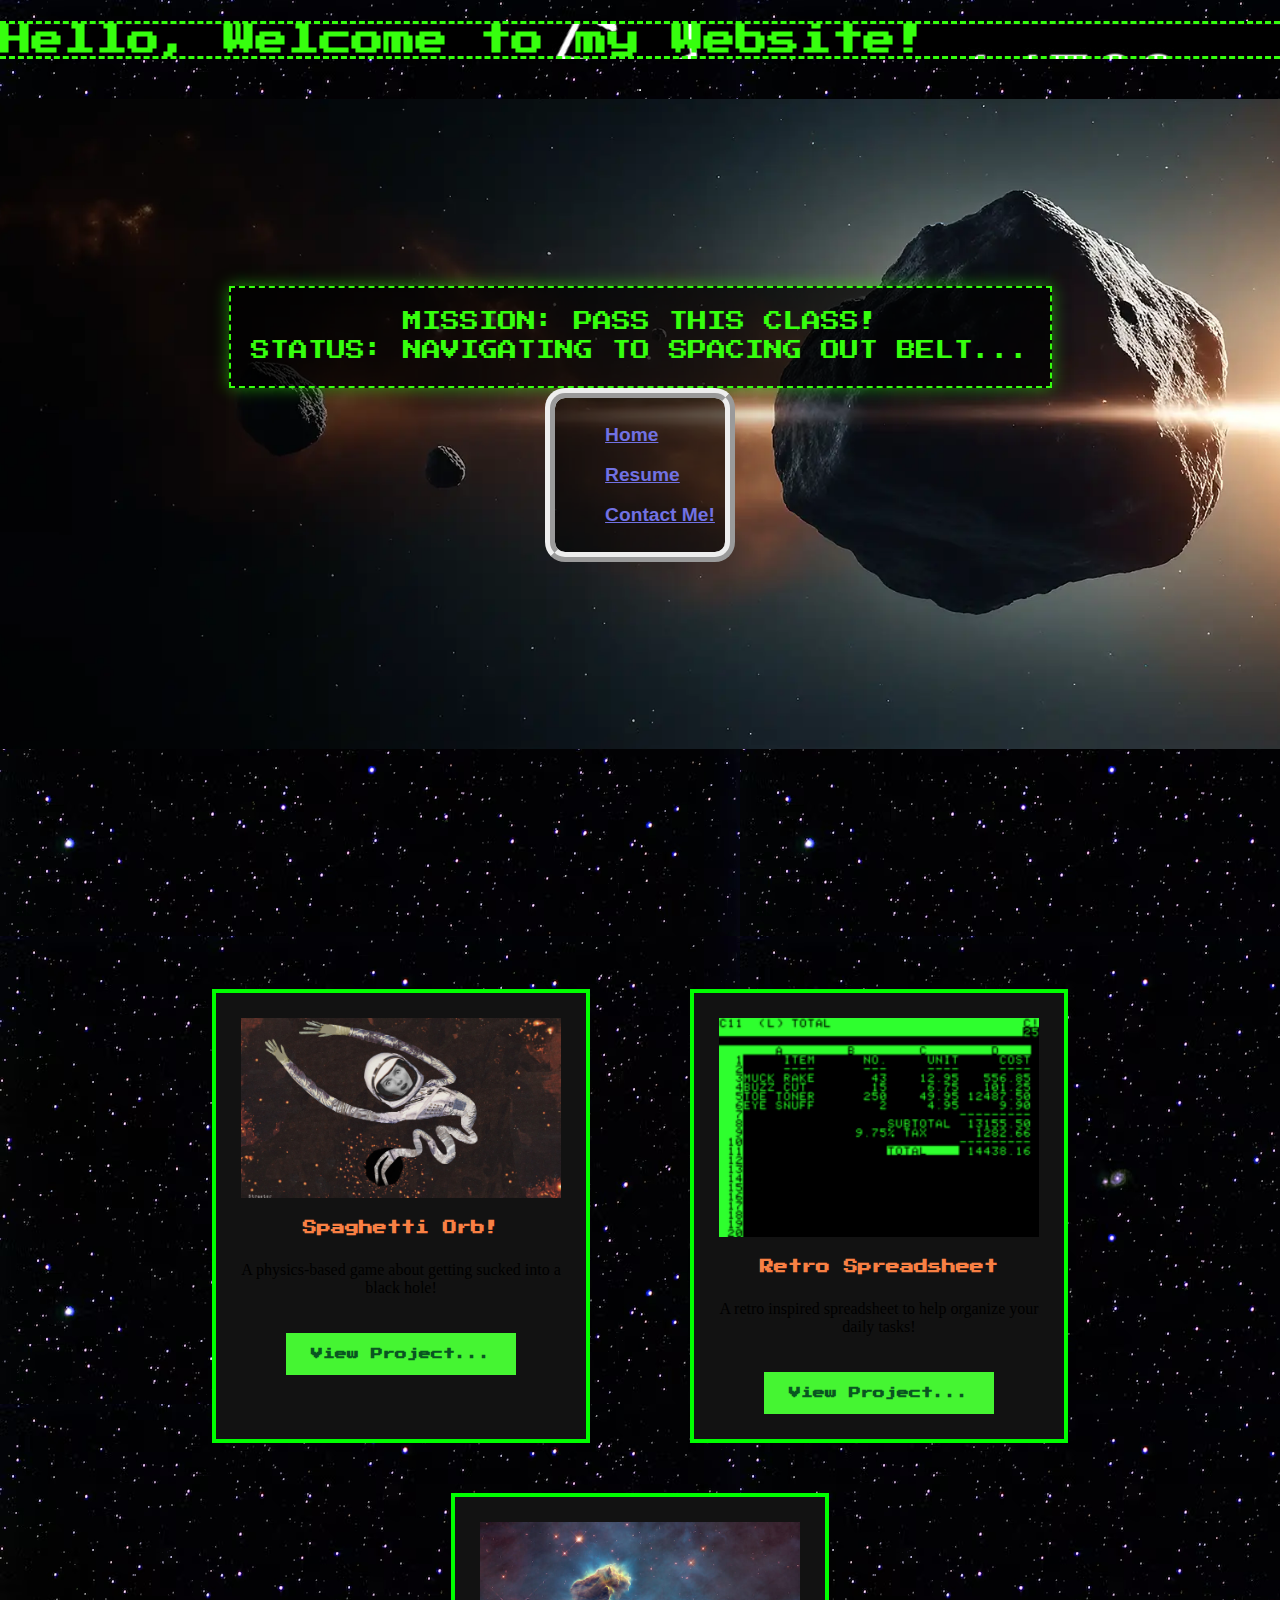
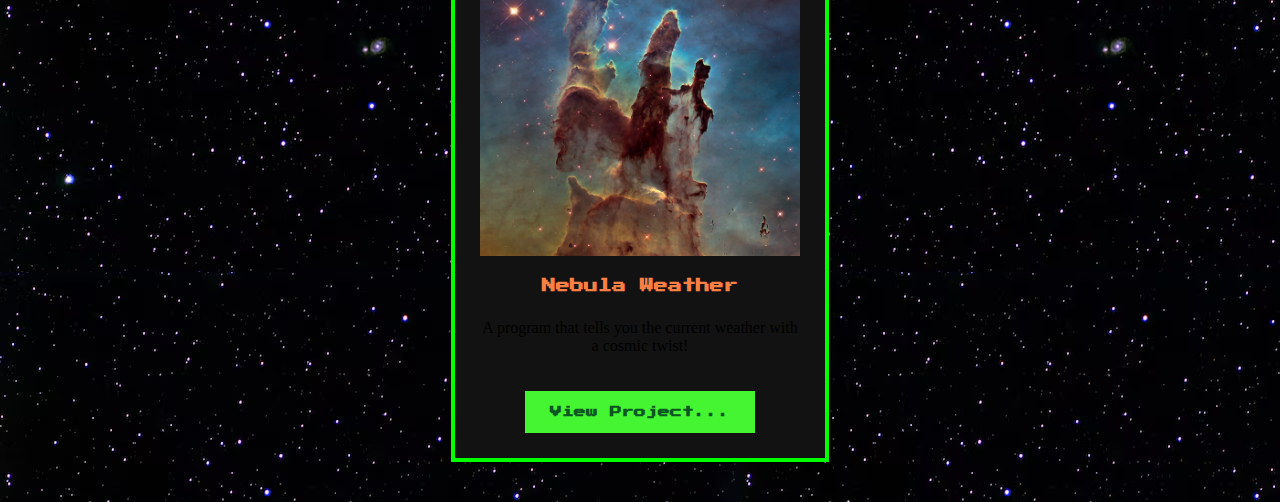
<file: index.html>
<!doctype html>
<html lang="en">
  <head>
    <meta charset="UTF-8" />
    <meta name="viewport" content="width=device-width, initial-scale=1.0" />
    <link rel="stylesheet" href="./Styles/style.css" />
    <link
      href="https://fonts.googleapis.com/css2?family=Press+Start+2P&display=swap"
      rel="stylesheet"
    />
    <link
      href="https://fonts.googleapis.com/css2?family=Montserrat&display=swap"
      rel="stylesheet"
    />
    <link
      href="https://fonts.googleapis.com/css2?family=Ramabhadra&display=swap"
      rel="stylesheet"
    />
    <title>Home - Ryan Collins Portfolio</title>
  </head>
  <body id="indexbody">
    <h1 id="indexh1">Hello, Welcome to my Website!</h1>

    <hr />
    <header id="indexheader">
      <div class="tagline">
        Mission: Pass this class! <br />Status: Navigating to spacing out
        belt...
      </div>
      <nav id="homenav">
        <ul id="homenavlist">
          <li><a href="/">Home</a></li>
          <br />
          <li>
            <a href="resume.html" target="_self" title="Check out my Resume!"
              >Resume</a
            >
          </li>
          <br />
          <li>
            <a
              href="contact.html"
              target="_self"
              title="Click here to send me a message!"
              >Contact Me!</a
            >
          </li>
          <li></li>
        </ul>
      </nav>
    </header>
    <main class="card-container">
      <!--Fist Card-->
      <div class="card">
        <img
          src="./Pictures/spaghetti_man.jpeg"
          alt="getting turned into spaghetti!"
          class="card-img"
        />
        <div class="card-content">
          <h3 class="card-title">Spaghetti Orb!</h3>
          <p class="card-discription">
            A physics-based game about getting sucked into a black hole!
          </p>
          <a href="projects.html" class="card-button">View Project...</a>
        </div>
      </div>
      <br />
      <!--Second Card-->
      <div class="card">
        <img
          src="./Pictures/retro_spreadsheet.png"
          alt="retro spreadsheet"
          class="card-img"
        />
        <div class="card-content">
          <h3 class="card-title">Retro Spreadsheet</h3>
          <p class="card-discription">
            A retro inspired spreadsheet to help organize your daily tasks!
          </p>
          <a href="projects.html" class="card-button">View Project...</a>
        </div>
      </div>
      <!--Third Card-->
      <div class="card">
        <img src="./Pictures/nebula.jpg" alt="Nebula" class="card-img" />
        <div class="card-content">
          <h3 class="card-title">Nebula Weather</h3>
          <p class="card-discription">
            A program that tells you the current weather with a cosmic twist!
          </p>
          <a href="projects.html" class="card-button">View Project...</a>
        </div>
      </div>
    </main>
  </body>
</html>
</file>
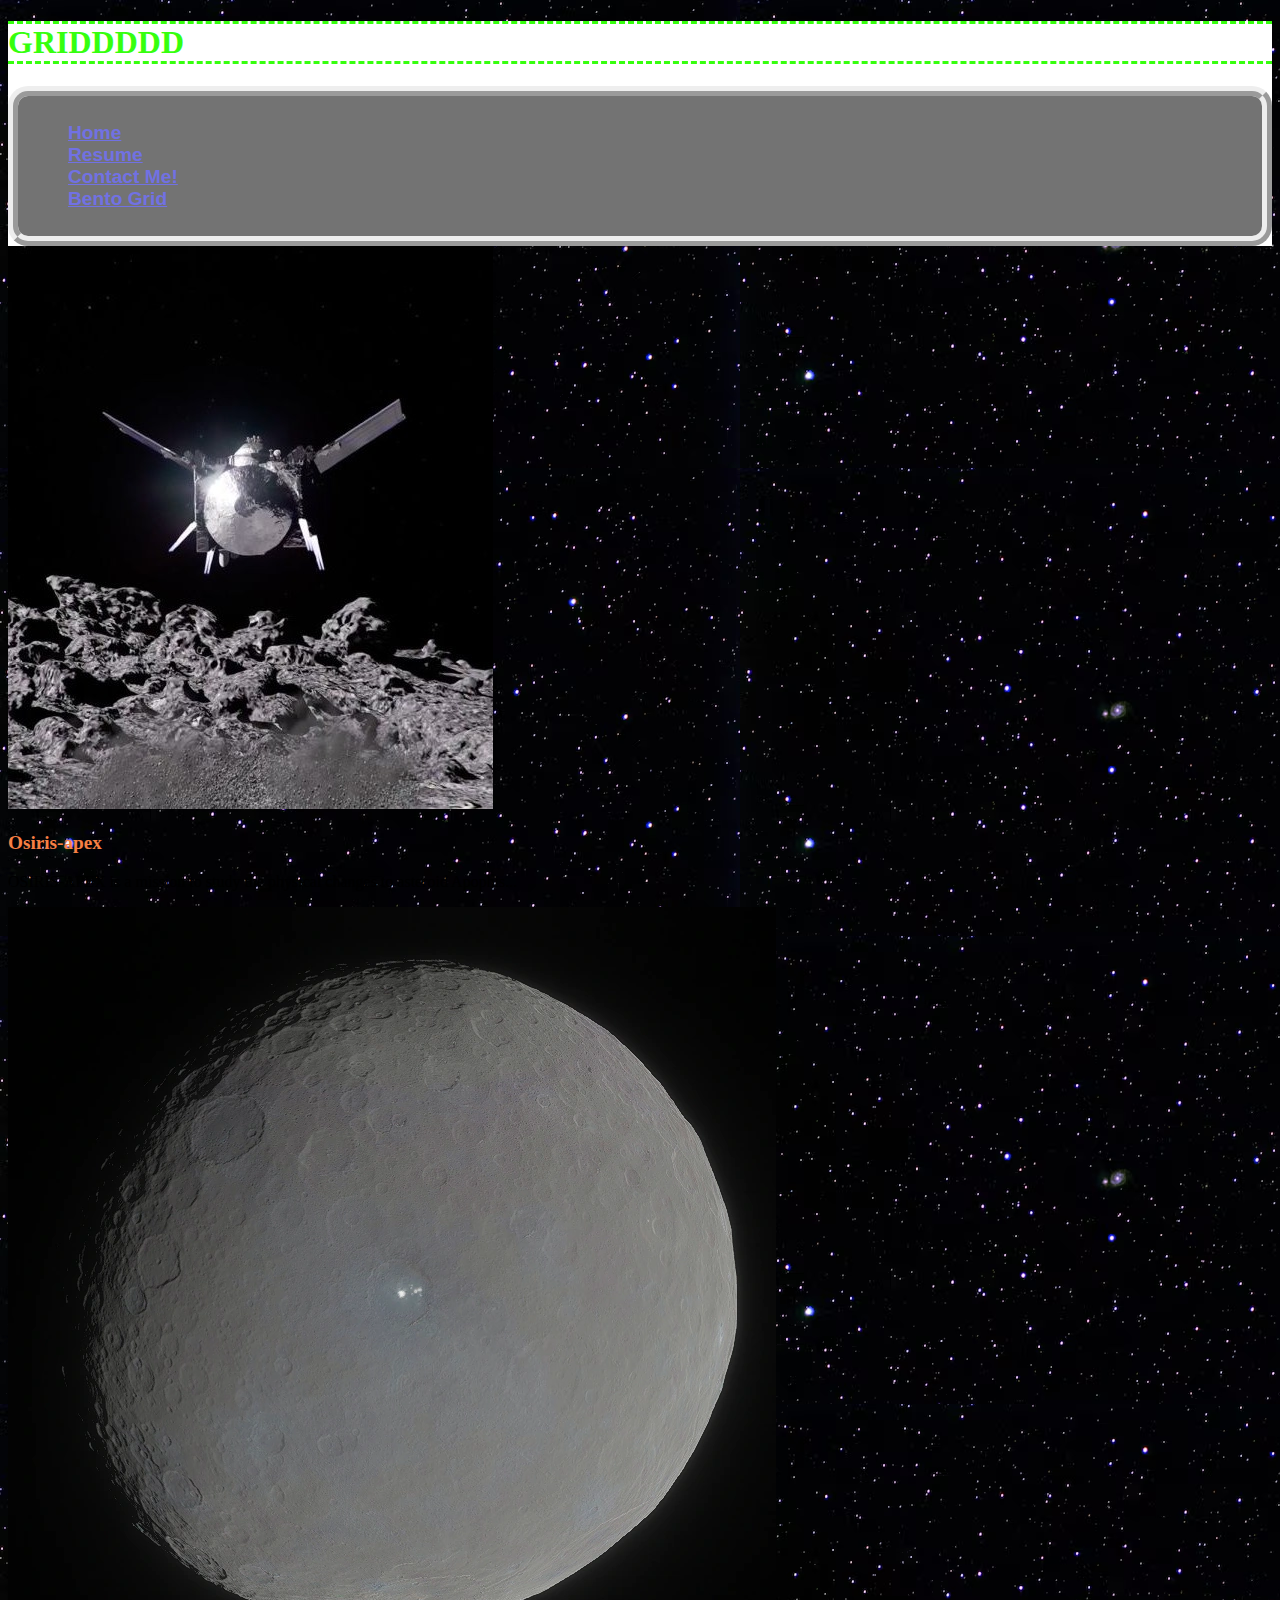
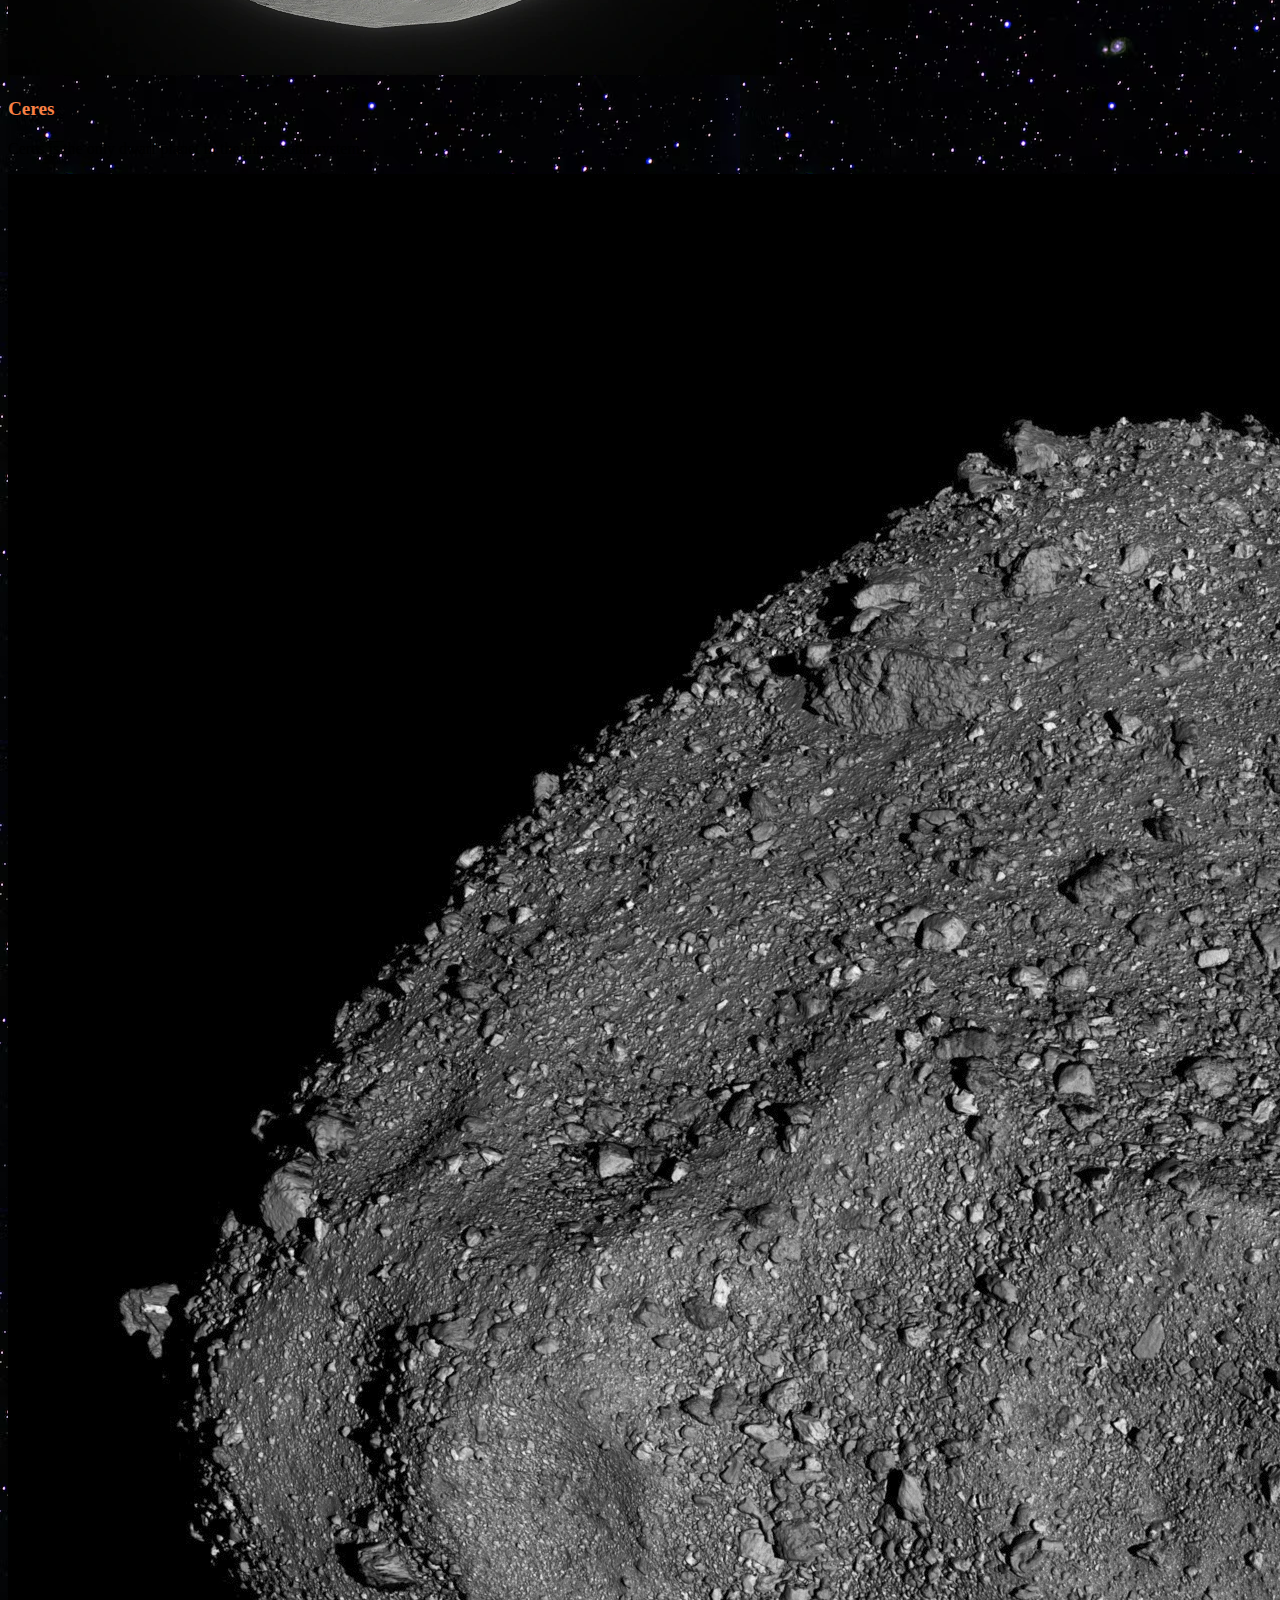
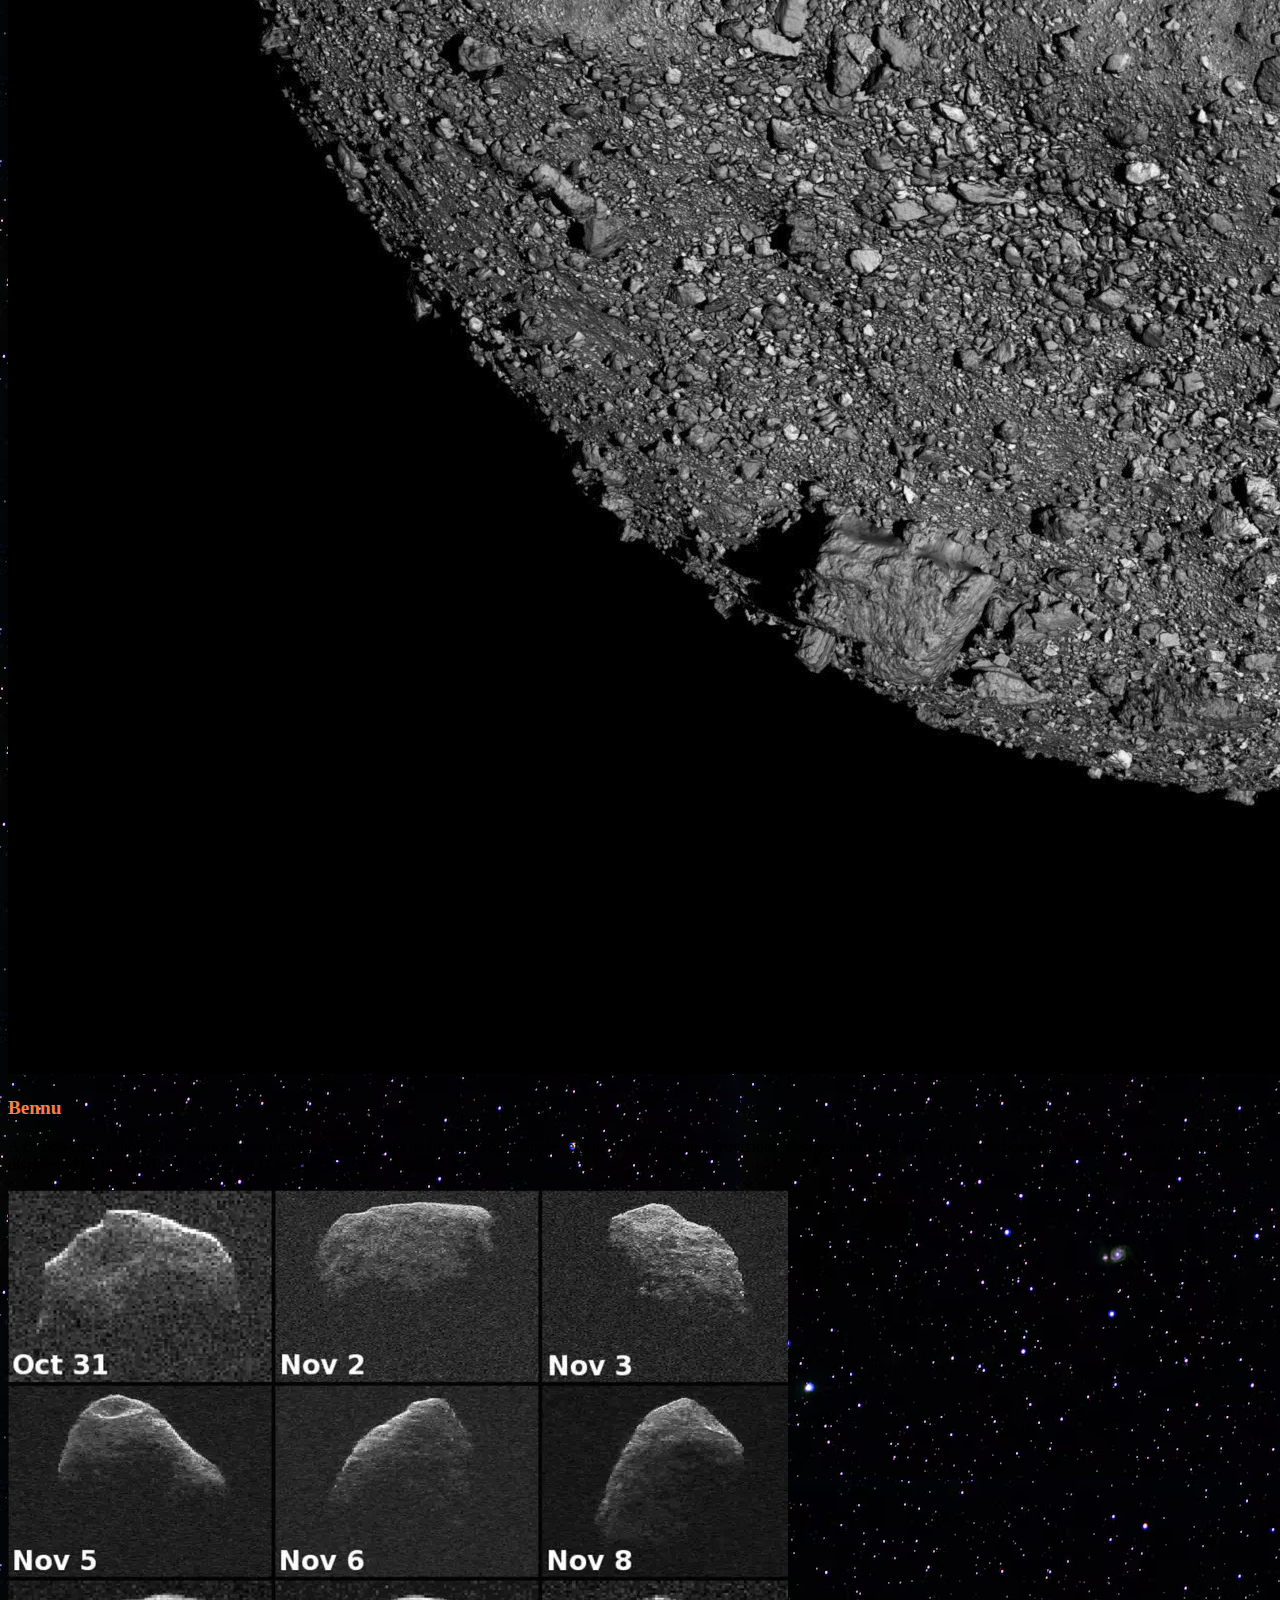
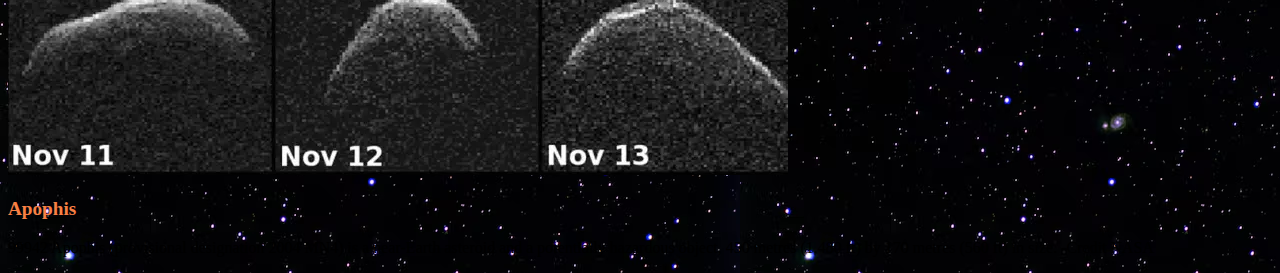
<file: bento-grid.html>
<!doctype html>
<html lang="en">
  <head>
    <meta charset="UTF-8" />
    <meta name="viewport" content="width=device-width, initial-scale=1.0" />
    <link rel="stylesheet" href="./Styles/style.css" />
    <title>Asteroid Bento Grid</title>
  </head>
  <body id="bento-body">
    <header>
      <h1>GRIDDDDD</h1>
      <nav id="homenav">
        <ul id="homenavlist">
          <li><a href="/">Home</a></li>
          <li><a href="resume.html" title="Check out my Resume!">Resume</a></li>
          <li>
            <a href="contact.html" title="Click here to send me a message!"
              >Contact Me!</a
            >
          </li>
          <li><a href="bento-grid.html" title="Bento-Grid">Bento Grid</a></li>
        </ul>
      </nav>
    </header>

    <main class="exploration-grid">
      <div class="grid-item">
        <img src="Pictures/osiris-apex.jpg" alt="Osiris-Apex" />
        <div class="item-info">
          <h3>Osiris-apex</h3>
          <p>
            OSIRIS-APEX is a mission to study the physical changes to asteroid
            Apophis...
          </p>
        </div>
      </div>

      <div class="grid-item wide">
        <img src="Pictures/ceres.webp" alt="Asteroid Beta" />
        <div class="item-info">
          <h3>Ceres</h3>
          <p>Ceres is the only dwarf planet in the inner solar system...</p>
        </div>
      </div>
      <div class="grid-item tall">
        <img src="Pictures/bennu.png" alt="Asteroid Bennu" />
        <div class="item-info">
          <h3>Bennu</h3>
          <p>
            A carbon-rich "rubble pile" asteroid that provided NASA with its
            first asteroid sample return. 101955 Bennu (provisional designation
            1999 RQ 36 ) is a carbonaceous asteroid in the Apollo group
            discovered by the LINEAR Project on 11 September 1999. -Credit NASA
          </p>
        </div>
      </div>

      <div class="grid-item">
        <img src="Pictures/apophis.webp" alt="Asteroid Apophis" />
        <div class="item-info">
          <h3>Apophis</h3>
          <p>
            99942 Apophis (provisional designation 2004 MN4) is a near-Earth
            asteroid and a potentially hazardous object, 450 metres (1,480 ft)
            by 170 metres (560 ft) in size. -Credit NASA
          </p>
        </div>
      </div>
    </main>
  </body>
</html>
</file>
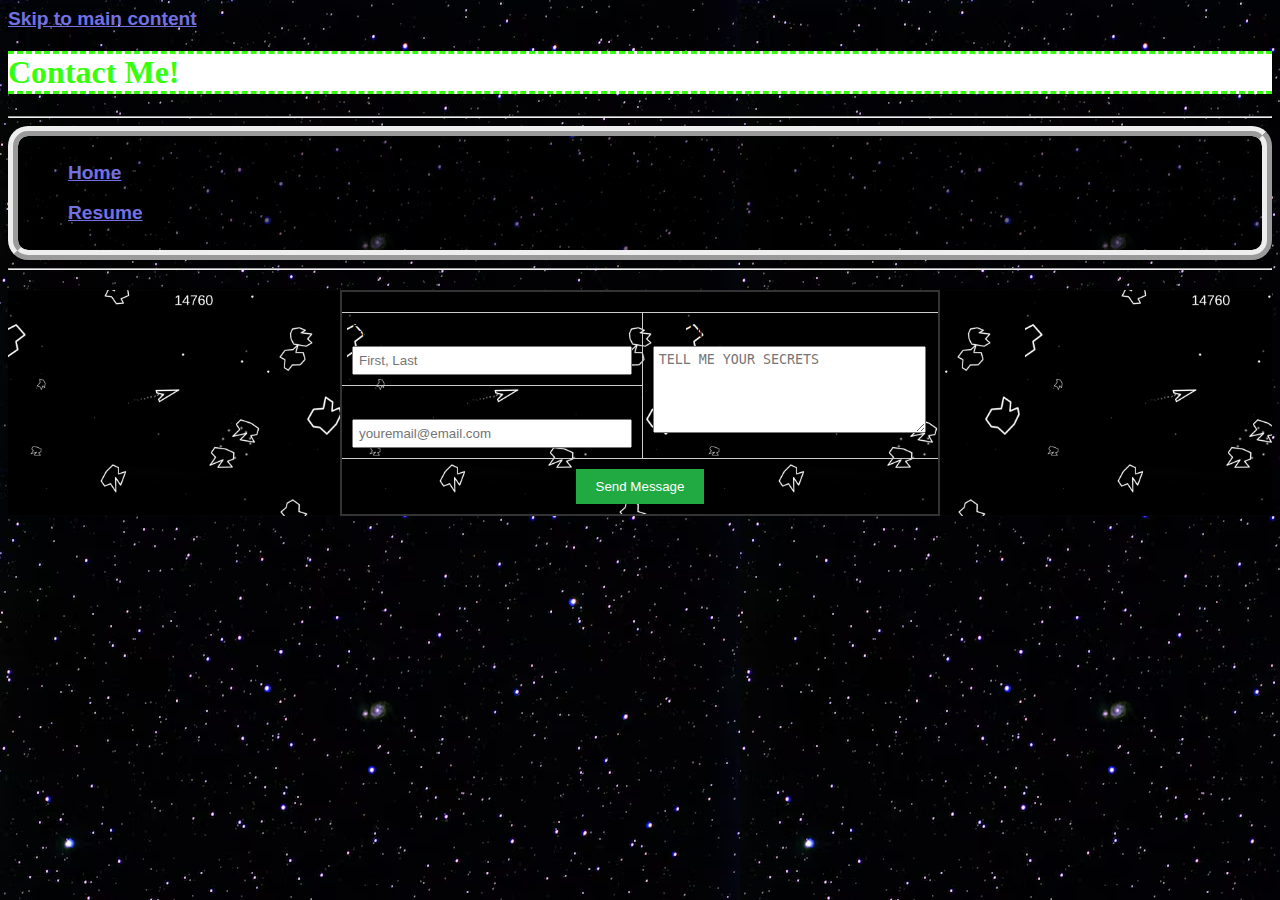
<file: contact.html>
<!doctype html>
<html lang="en">
  <head>
    <meta charset="UTF-8" />
    <meta name="viewport" content="width=device-width, initial-scale=1.0" />
    <link rel="stylesheet" href="./Styles/style.css" />
    <title>Contact Me!</title>
  </head>
  <body>
    <a href="#main-content" class="skip-link">Skip to main content</a>
    <header><h1>Contact Me!</h1></header>
    <hr />
    <section>
      <nav id="contact_nav" aria-label="Primary navigation">
        <ul id="contact_nav_list">
          <li>
            <a href="index.html" target="_self" title="Back to hompage..."
              >Home</a
            >
          </li>
          <br />
          <li>
            <a href="resume.html" target="_self" title="Go to my resume..."
              >Resume</a
            >
          </li>
        </ul>
      </nav>
    </section>
    <hr />
    <main id="main-content">
      <section id="contact_table_section">
        <table id="contact_table">
          <tr>
            <th id="tellmeurthoughts" colspan="2">TELL ME YOUR THOUGHTS!</th>
          </tr>

          <tr>
            <td>
              <label>Full Name:</label><br />
              <input type="text" placeholder="First, Last" />
            </td>
            <td rowspan="2">
              <label>Your Message:</label><br />
              <textarea rows="5" placeholder="TELL ME YOUR SECRETS"></textarea>
            </td>
          </tr>

          <tr>
            <td>
              <label>Your Email:</label><br />
              <input type="email" placeholder="youremail@email.com" />
            </td>
          </tr>

          <tr>
            <td colspan="2" style="text-align: center">
              <button
                type="button"
                onclick="alert('This is a practice button! No data was sent.')"
              >
                Send Message
              </button>
            </td>
          </tr>
        </table>
      </section>
    </main>
  </body>
</html>
</file>
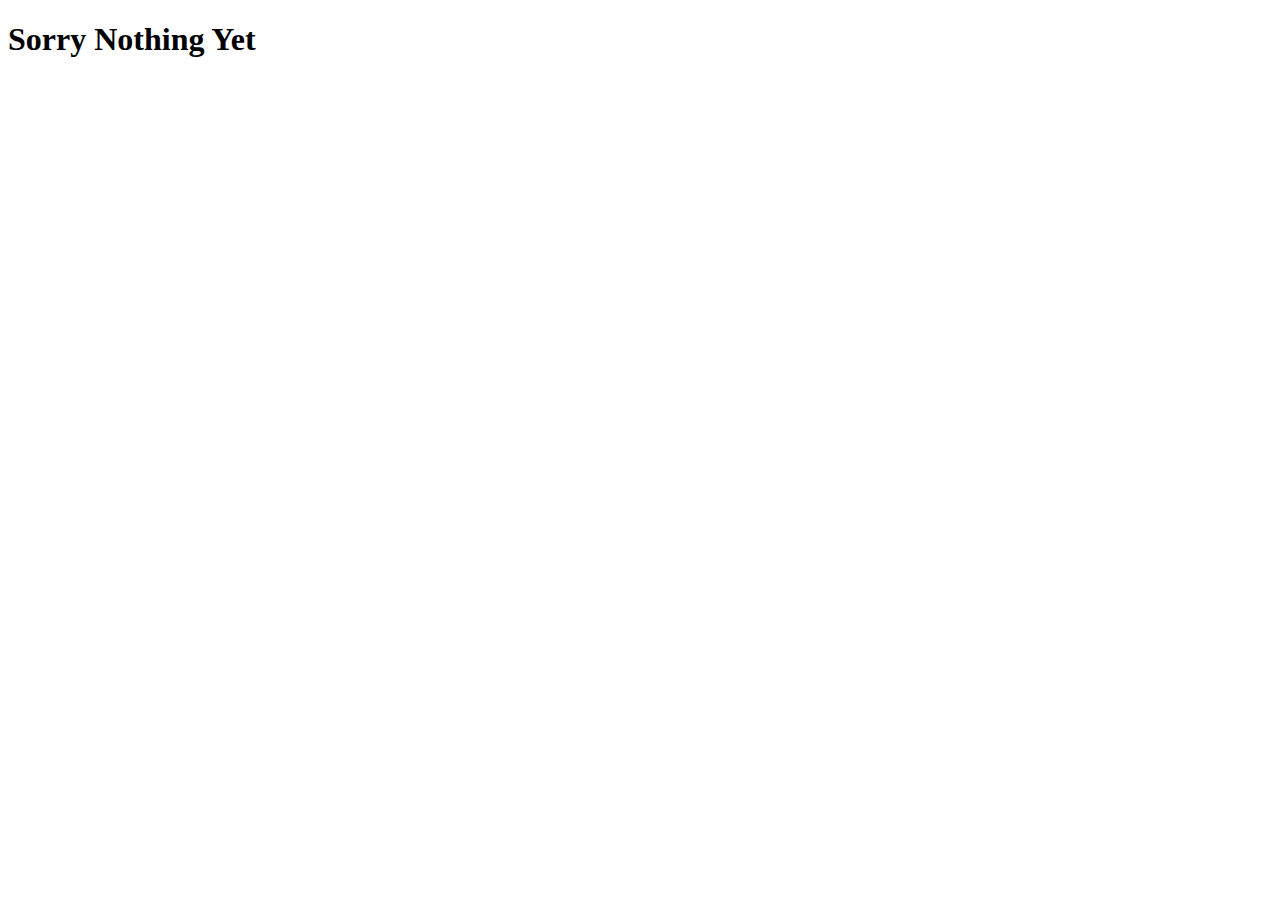
<file: projects.html>
<!doctype html>
<html lang="en">
  <head>
    <meta charset="UTF-8" />
    <meta name="viewport" content="width=device-width, initial-scale=1.0" />
    <title>Projects</title>
  </head>
  <h1>Sorry Nothing Yet</h1>
  <body></body>
</html>
</file>
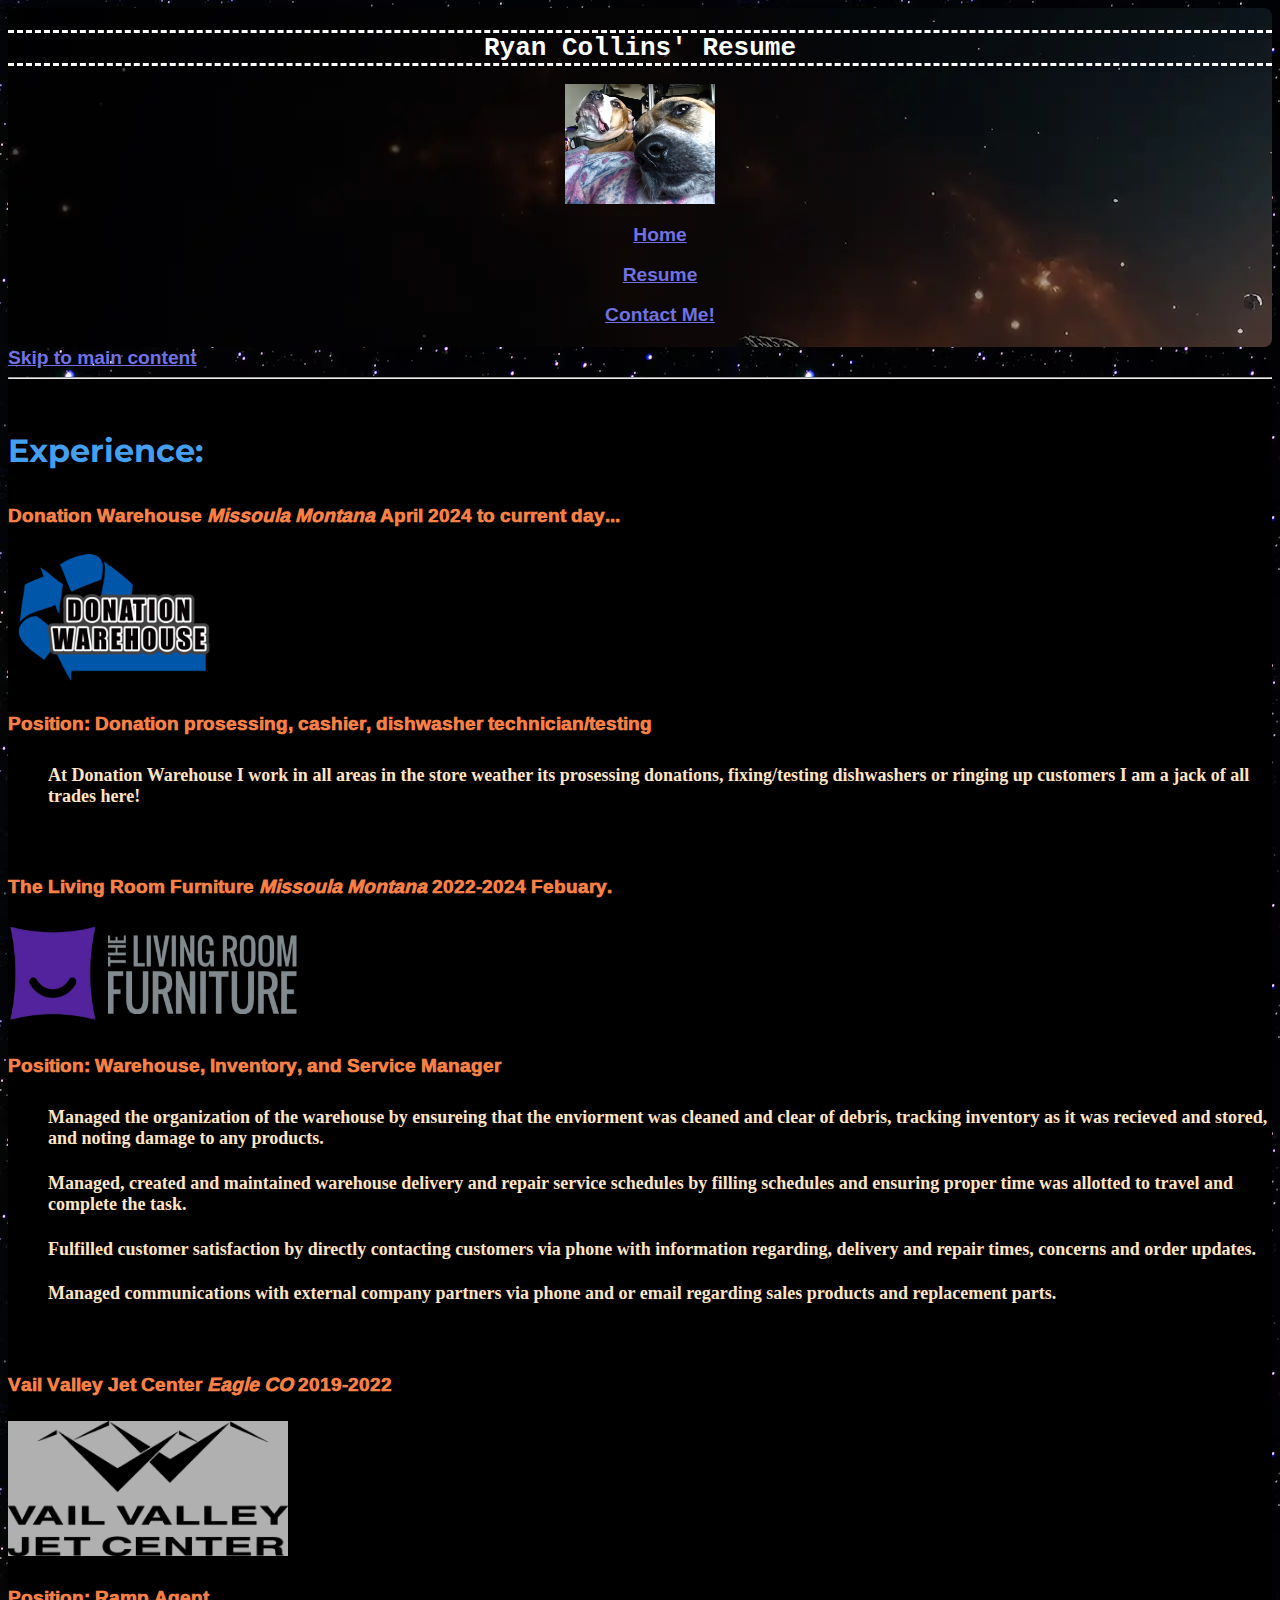
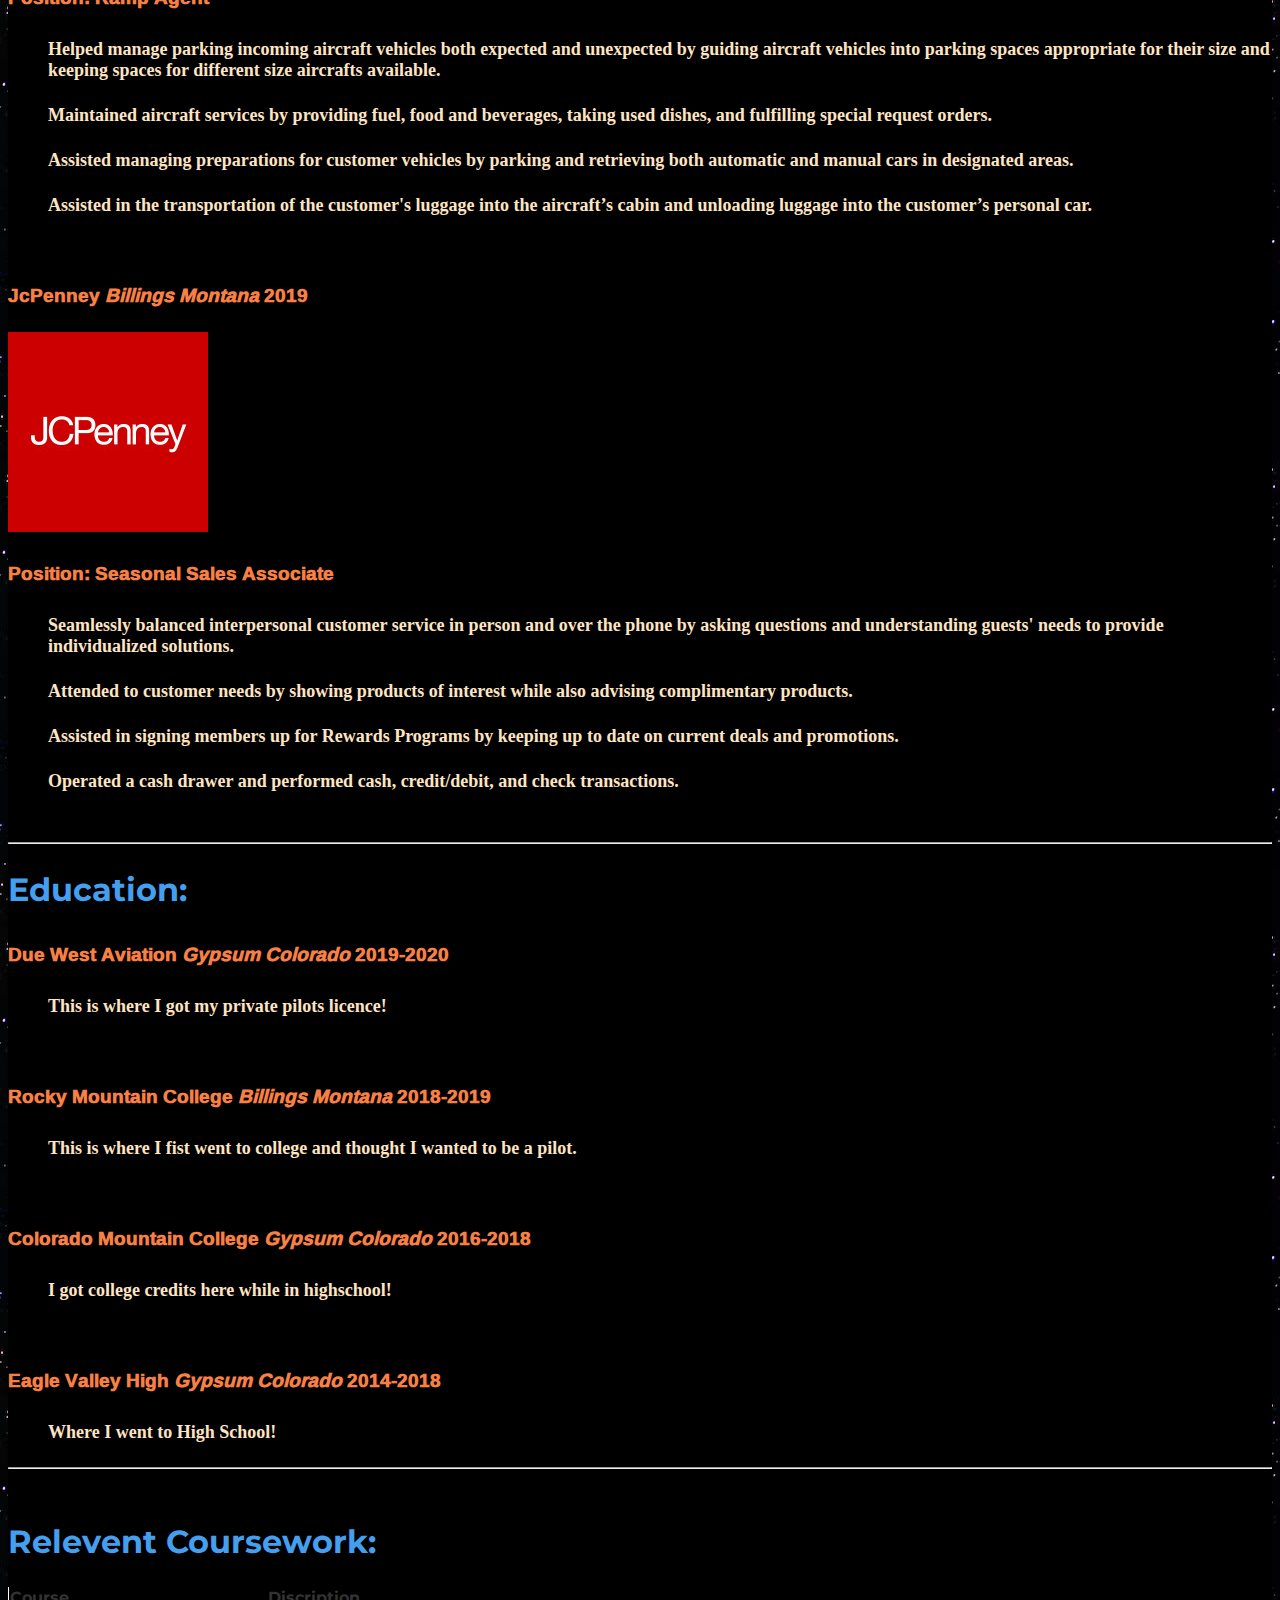
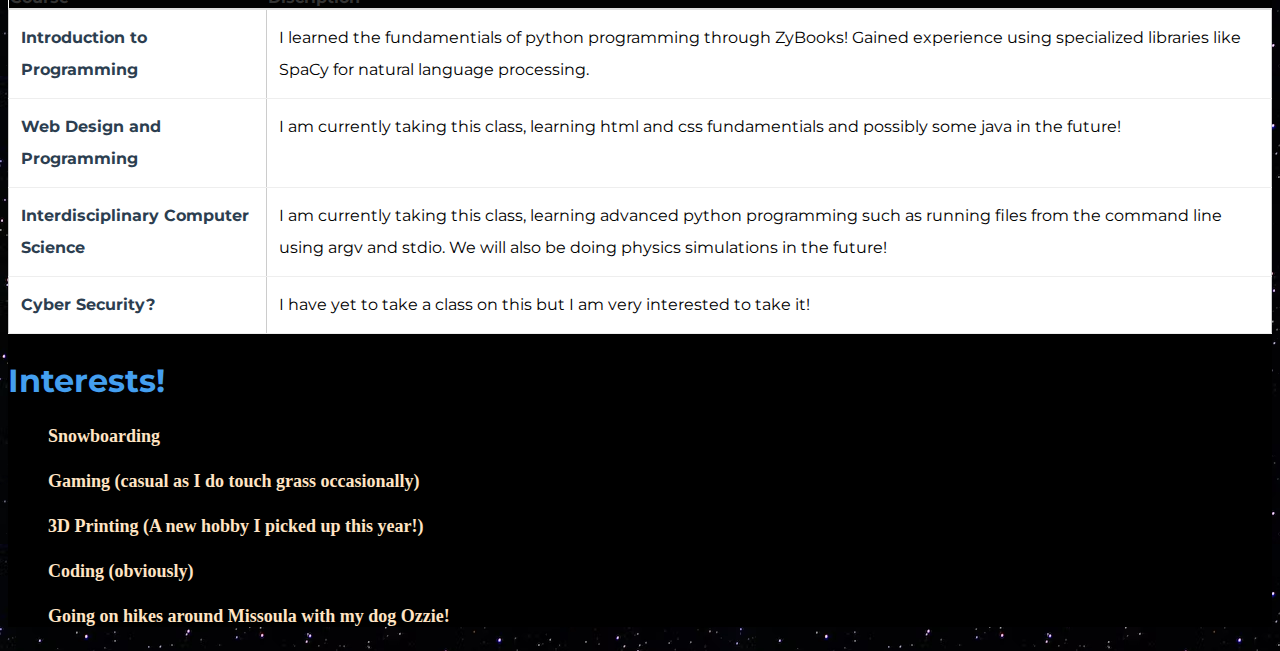
<file: resume.html>
<!doctype html>
<html lang="en">
  <head>
    <meta charset="UTF-8" />
    <meta name="viewport" content="width=device-width, initial-scale=1.0" />
    <link rel="stylesheet" href="./Styles/style.css" />
    <link
      href="https://fonts.googleapis.com/css2?family=Press+Start+2P&display=swap"
      rel="stylesheet"
    />
    <link
      href="https://fonts.googleapis.com/css2?family=Montserrat&display=swap"
      rel="stylesheet"
    />
    <link
      href="https://fonts.googleapis.com/css2?family=Ramabhadra&display=swap"
      rel="stylesheet"
    />
    <title>Ryan Collins' Resume</title>
  </head>
  <body>
  <header id="resumeheader">
    <h1 id="resumepage">Ryan Collins' Resume</h1>
    <img
      src="./Pictures/DOGGOS.jpg"
      alt="Two Puppers!"
      width="150"
      height="120"
      title="Ozzie and Rikki!"
    />
    <nav aria-label="Primary navigation">
      <ul id="resumenavlist">
        <li>
          <a href="index.html" target="_self" title="Back to `Home` page!"
            >Home</a
          >
          <br /><br />
        </li>

        <li>
          <a href="resume.html" target="_blank" title="You are on this page..."
            >Resume</a
          >
        </li>
        <br />
        <li>
          <a href="contact.html" target="_self" title="Get in touch!"
            >Contact Me!</a
          >
        </li>
      </ul>
    </nav>
  </header>
    <a href="#main-content" class="skip-link">Skip to main content</a>
    <main id="main-content"></main>
  <main id="resumemain">
    <hr />
    <br />
    <!--Experience Section-->
    <section>
      <h2>Experience:</h2>
      <h3>
        <strong>Donation Warehouse </strong> <i>Missoula Montana </i>April 2024
        to current day...
      </h3>
      <img
        src="Pictures/donation-warehouse-logo.png"
        alt="Donation Warehouse Logo"
        width="210"
        height="130"
      />
      <br />
      <h3>
        Position: Donation prosessing, cashier, dishwasher technician/testing
      </h3>
      <ul>
        <li>
          <h4>
            At Donation Warehouse I work in all areas in the store weather its
            prosessing donations, fixing/testing dishwashers or ringing up
            customers I am a jack of all trades here!
          </h4>
        </li>
      </ul>
      <br />
      <h3>
        <strong>The Living Room Furniture </strong
        ><i>Missoula Montana</i> 2022-2024 Febuary.
      </h3>
      <img
        src="Pictures/crappyplacetowork.webp"
        alt="Living room logo"
        width="300"
        height="100"
      />
      <br />
      <h3>Position: Warehouse, Inventory, and Service Manager</h3>
      <ul>
        <li>
          <h4>
            Managed the organization of the warehouse by ensureing that the
            enviorment was cleaned and clear of debris, tracking inventory as it
            was recieved and stored, and noting damage to any products.
          </h4>
        </li>
        <li>
          <h4>
            Managed, created and maintained warehouse delivery and repair
            service schedules by filling schedules and ensuring proper time was
            allotted to travel and complete the task.
          </h4>
        </li>
        <li>
          <h4>
            Fulfilled customer satisfaction by directly contacting customers via
            phone with information regarding, delivery and repair times,
            concerns and order updates.
          </h4>
        </li>
        <li>
          <h4>
            Managed communications with external company partners via phone and
            or email regarding sales products and replacement parts.
          </h4>
        </li>
      </ul>
      <br />
      <h3><strong>Vail Valley Jet Center</strong><i> Eagle CO</i> 2019-2022</h3>
      <img
        id="vvjc"
        src="Pictures/vvjc.png"
        alt="VVJC Logo"
        width="280"
        height="135"
      />
      <h3>Position: Ramp Agent</h3>
      <ul>
        <li>
          <h4>
            Helped manage parking incoming aircraft vehicles both expected and
            unexpected by guiding aircraft vehicles into parking spaces
            appropriate for their size and keeping spaces for different size
            aircrafts available.
          </h4>
        </li>
        <li>
          <h4>
            Maintained aircraft services by providing fuel, food and beverages,
            taking used dishes, and fulfilling special request orders.
          </h4>
        </li>
        <li>
          <h4>
            Assisted managing preparations for customer vehicles by parking and
            retrieving both automatic and manual cars in designated areas.
          </h4>
        </li>
        <li>
          <h4>
            Assisted in the transportation of the customer's luggage into the
            aircraft’s cabin and unloading luggage into the customer’s personal
            car.
          </h4>
        </li>
      </ul>
      <br />
      <h3>
        <strong>JcPenney<i> Billings Montana</i></strong> 2019
      </h3>
      <img
        src="Pictures/jcpeeny.jpg"
        alt="Jcpenny Logo"
        width="200"
        height="200"
      />
      <h3>Position: Seasonal Sales Associate</h3>
      <ul>
        <li>
          <h4>
            Seamlessly balanced interpersonal customer service in person and
            over the phone by asking questions and understanding guests' needs
            to provide individualized solutions.
          </h4>
        </li>
        <li>
          <h4>
            Attended to customer needs by showing products of interest while
            also advising complimentary products.
          </h4>
        </li>
        <li>
          <h4>
            Assisted in signing members up for Rewards Programs by keeping up to
            date on current deals and promotions.
          </h4>
        </li>
        <li>
          <h4>
            Operated a cash drawer and performed cash, credit/debit, and check
            transactions.
          </h4>
        </li>
      </ul>
    </section>
    <br />
    <hr />
    <!--Education Section-->
    <section>
      <h2>Education:</h2>
      <h3>
        <strong>Due West Aviation<i> Gypsum Colorado</i></strong> 2019-2020
      </h3>
      <ul>
        <li><h4>This is where I got my private pilots licence!</h4></li>
      </ul>
      <br />
      <h3>
        <strong>Rocky Mountain College<i> Billings Montana</i></strong>
        2018-2019
      </h3>
      <ul>
        <li>
          <h4>
            This is where I fist went to college and thought I wanted to be a
            pilot.
          </h4>
        </li>
      </ul>
      <br />
      <h3>
        <strong>Colorado Mountain College<i> Gypsum Colorado </i></strong
        >2016-2018
      </h3>
      <ul>
        <li><h4>I got college credits here while in highschool!</h4></li>
      </ul>
      <br />
      <h3>
        <strong>Eagle Valley High<i> Gypsum Colorado</i></strong> 2014-2018
      </h3>
      <ul>
        <li><h4>Where I went to High School!</h4></li>
      </ul>
    </section>
    <hr />
    <br />
    <section id="coursework-section">
      <!--Coursework Table-->
      <h2>Relevent Coursework:</h2>
      <table class="course-table">
        <thead>
          <tr>
            <th>Course</th>
            <th>Discription</th>
          </tr>
        </thead>
        <tbody>
          <tr>
            <td class="course-name">Introduction to Programming</td>
            <td class="course-discription">
              I learned the fundamentials of python programming through ZyBooks!
              Gained experience using specialized libraries like SpaCy for
              natural language processing.
            </td>
          </tr>
          <tr>
            <td class="course-name">Web Design and Programming</td>
            <td class="course-discription">
              I am currently taking this class, learning html and css
              fundamentials and possibly some java in the future!
            </td>
          </tr>
          <tr>
            <td class="course-name">Interdisciplinary Computer Science</td>
            <td class="course-discription">
              I am currently taking this class, learning advanced python
              programming such as running files from the command line using argv
              and stdio. We will also be doing physics simulations in the
              future!
            </td>
          </tr>
          <tr>
            <td class="course-name">Cyber Security?</td>
            <td class="course-discription">
              I have yet to take a class on this but I am very interested to
              take it!
            </td>
          </tr>
        </tbody>
      </table>
    </section>
    <!--Interests Section-->
    <section>
      <h2>Interests!</h2>
      <ul>
        <li><h4>Snowboarding</h4></li>
        <li><h4>Gaming (casual as I do touch grass occasionally)</h4></li>
        <li><h4>3D Printing (A new hobby I picked up this year!)</h4></li>
        <li><h4>Coding (obviously)</h4></li>
        <li><h4>Going on hikes around Missoula with my dog Ozzie!</h4></li>
      </ul>
    </section>
  </body>
  </main>
</html>
</file>
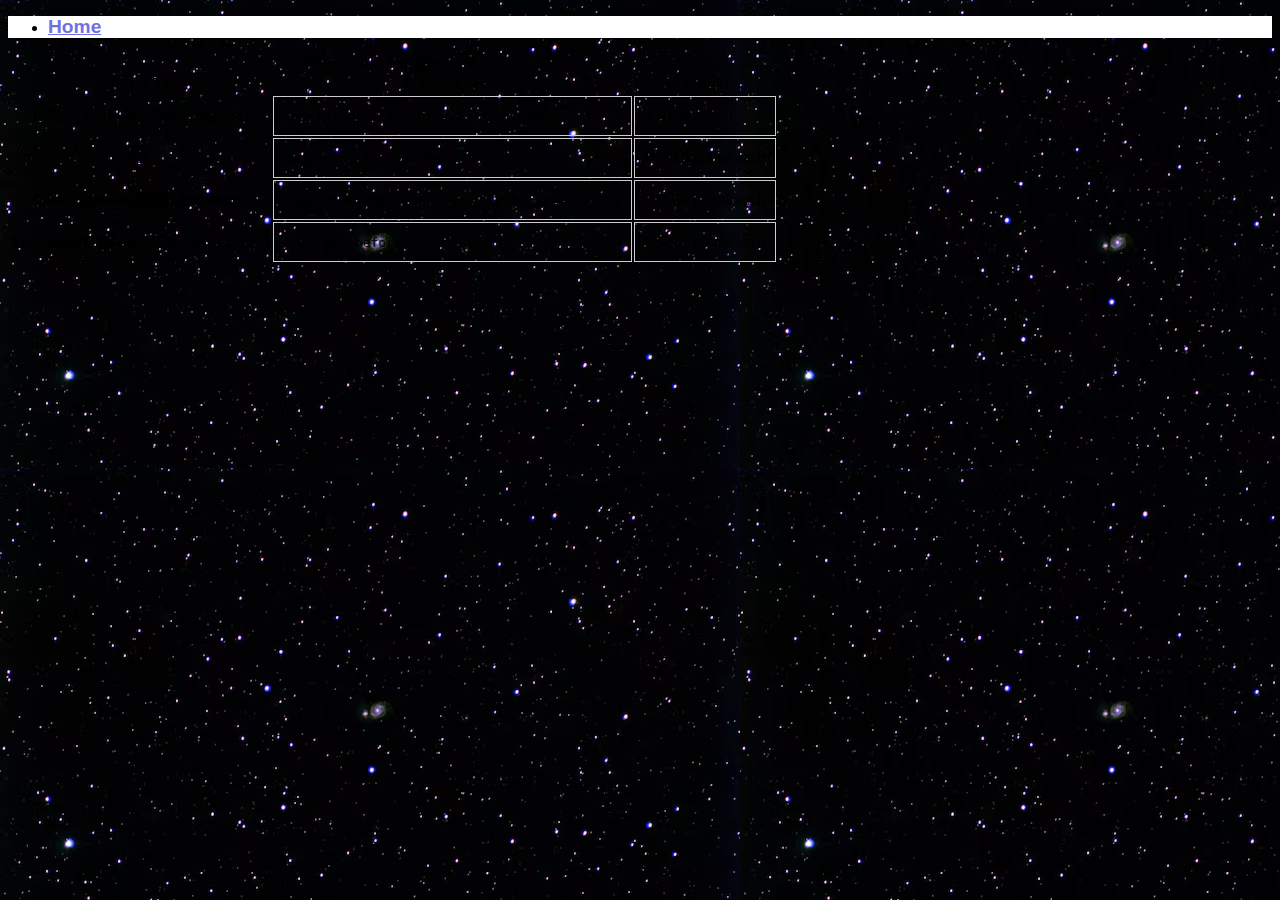
<file: test-table.html>
<!doctype html>
<html lang="en">
  <head>
    <meta charset="UTF-8" />
    <meta name="viewport" content="width=device-width, initial-scale=1.0" />
    <link rel="stylesheet" href="./Styles/style.css" />
    <link
      href="https://fonts.googleapis.com/css2?family=Press+Start+2P&display=swap"
      rel="stylesheet"
    />
    <link
      href="https://fonts.googleapis.com/css2?family=Montserrat&display=swap"
      rel="stylesheet"
    />
    <link
      href="https://fonts.googleapis.com/css2?family=Ramabhadra&display=swap"
      rel="stylesheet"
    />
  </head>
<header>
    <nav>
        <ul>
            <li>
                <a href="index.html" target="_self">Home</a>
            </li>
        </ul>
    </nav>
</header>  
<table>
 <caption>How to calculate specificity</caption>
  <thead>
    <tr>
      <th scope="col">Selector Type</th>
      <th scope="col">Examples</th>
      <th scope="col">Weight</th>
    </tr>
  </thead>
  <tbody>
    <tr>
      <th scope="row">Inline / Style Attribute (highest)</th>
      <td><code>&lt;p style="color: blue;"&gt;I'm blue&lt;/p&gt;</code></td>
      <td>1,0,0,0 points</td>
    </tr>
    <tr>
      <th scope="row">ID</th>
      <td><code>#main-nav</code>, <code>#site-logo</code></td>
      <td>0,1,0,0 points each</td>
    </tr>
    <tr>
      <th scope="row">Class, Pseudo-Class, Attributes</th>
      <td><code>.nav-item</code>, <code>nav-item:hover</code>, <code>input[type="text"]</code></td>
      <td>0,0,1,0 points each</td>
    </tr>
    <tr>
      <th scope="row">Elements &amp; Pseudo-Elements (lowest)</th>
      <td><code>body</code>, <code>p</code>, <code>::before</code></td>
      <td>0,0,0,1 points each</td>
    </tr>
  </tbody>
</table>
</file>
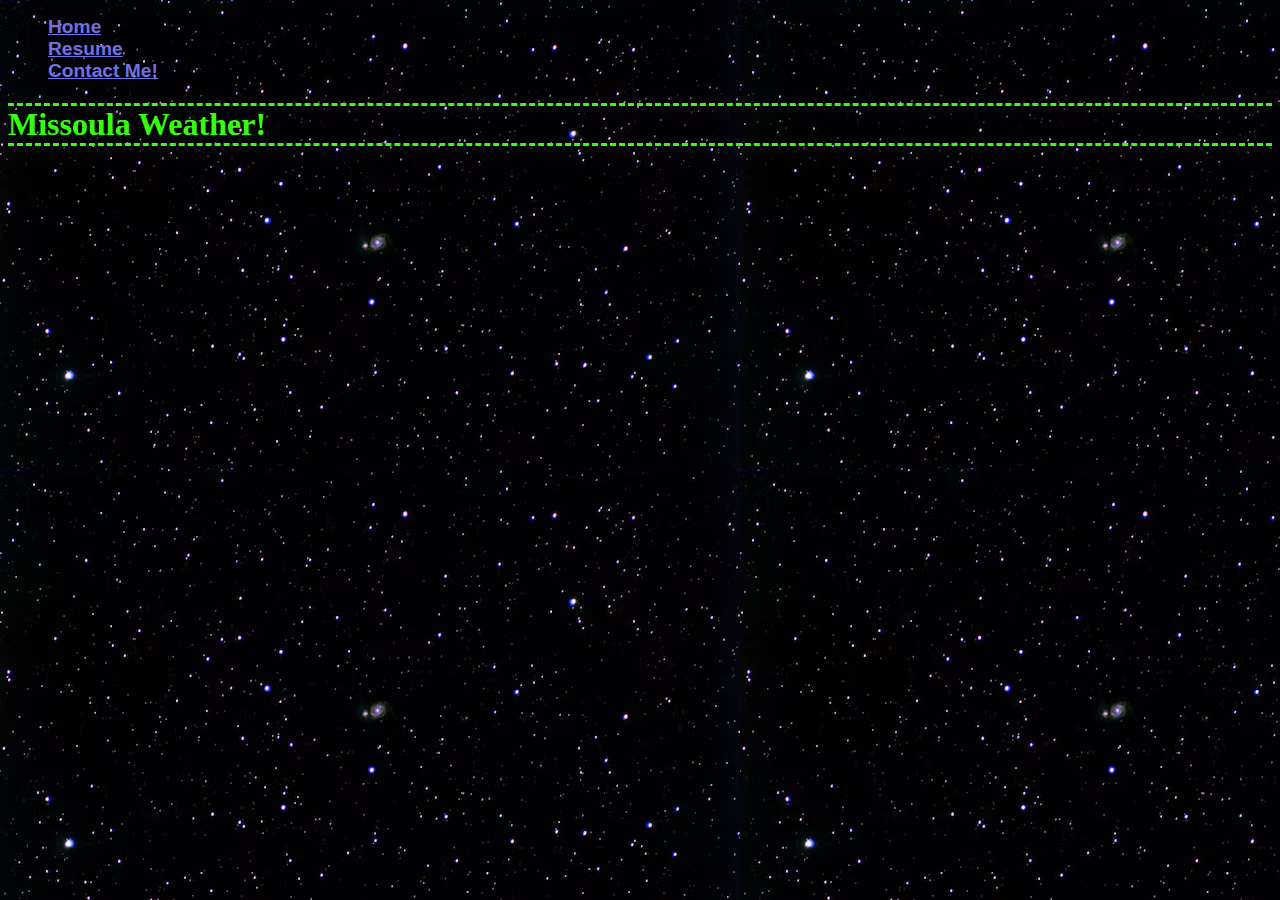
<file: weather.html>
<!doctype html>
<html lang="en">
  <head>
    <meta charset="UTF-8" />
    <meta name="viewport" content="width=device-width, initial-scale=1.0" />
    <link rel="stylesheet" href="./Styles/style.css" />
    <title>Missoula Weather!</title>
  </head>
  <body id="weather_body">
    <section>
      <nav id="weather_nav" aria-label="Primary navigation">
        <ul>
          <li>
            <a href="index.html" target="_self" title="Home">Home</a>
            <br />
            <a href="resume.html" target="_self" title="Resume">Resume</a>
            <br />
            <a href="contact.html" target="_self" title="Contact Me"
              >Contact Me!</a
            >
          </li>
        </ul>
      </nav>
    </section>
    <main id="weather_main">
      <h1 id="weather_h1">Missoula Weather!</h1>
      <br />
      <div id="weather-output"></div>
    </main>
    <script src="Scripts/weather.js"></script>
  </body>
</html>
</file>
<file: Styles/style.css>
body {
  background-image: url(../Pictures/stars.jpg);
  background-color: rgb(0, 0, 0);
}
h1 {
  color: rgb(54, 255, 14);
  font-family: "Press Start 2P", "consolas";
  font-weight: bold;
  border-top-style: dashed;
  border-bottom-style: dashed;
  background-color: rgba(0, 0, 0, 0);
}
h2 {
  color: rgb(68, 159, 239);
  font-family: "Montserrat";
  font-weight: bold;
  font-size: xx-large;
}
#resumepage {
  color: white;
  font-family: monospace;
  font-weight: bold;
  font-size: 1000; /*Idk its not working properly :( */
}
img {
  background-color: rgba(0, 0, 0, 0);
}
#vvjc {
  background-color: rgb(176, 176, 176);
}
h3 {
  color: rgb(248, 128, 68);
  font-family: Ramabhadra;
  font-size: larger;
}
h4 {
  color: bisque;
  font-size: large;
}
a {
  color: rgb(113, 113, 227);
  font-family: Arial, Helvetica, sans-serif;
  font-weight: bold;
  font-size: larger;
}
#indexheader {
  background-image: url("../Pictures/astroidbanner.webp");
  background-size: cover;
  background-position: center;
  background-repeat: no-repeat;
  height: 50vh;
  padding: 100px 0;
  min-height: 400px;
  display: flex;
  flex-direction: column;
  justify-content: center;
  align-items: center;
  text-align: center;
  position: relative;
  width: 100%;
  z-index: 10;
}
#indexh1 {
  background-image: url("../Pictures/astroids-game.jpg");
  position: sticky;
  top: 0;
  z-index: 1000;
  background-color: white;
}
.tagline {
  font-family: "Press Start 2P", "consolas";
  color: rgb(54, 255, 14);
  background-color: rgba(0, 0, 0, 0.7);
  padding: 20px;
  border: 2px dashed rgb(54, 255, 14);
  text-transform: uppercase;
  font-size: 1.2rem;
  line-height: 1.5;
  box-shadow: 0 0 15px rgba(54, 255, 15, 0.5);
}
#homenav {
  text-align: left;
  border-style: ridge;
  border-width: 10px;
  border-radius: 20px;
  padding: 10px 10px 10px;
  background-color: rgba(0, 0, 0, 0.55);
  /*The box is dumb i will fix this im pressed on time :(*/
}
#homenavlist {
  list-style-type: none;
}
#resumeheader {
  background-color: black;
  border-style: hidden;
  border-width: 2px;
  border-radius: 8px;
  padding: 5px 0;
  text-align: center;
  background-image: url("../Pictures/astroidbanner.webp");
  background-size: auto;
}
#resumemain {
  background-color: black;
}
#resumenavlist {
  list-style-type: none;
}
#indexbody {
  background-color: black;
  display: flex;
  flex-direction: column;
  min-height: 100vh;
  margin: 0;
}
/*--------------------------------------------------------------------*/
/*This section is for the contact me page*/
#contact_table {
  width: 600px;
  margin: 20px auto;
  border: 2px solid #333;
  border-collapse: collapse;
  font-family: sans-serif;
}
td {
  padding: 10px;
  border: 1px solid #ccc;
  vertical-align: top;
}
input,
textarea {
  width: 95%;
  padding: 5px;
  margin-top: 5px;
}
button {
  background-color: #22aa42;
  color: white;
  border: none;
  padding: 10px 20px;
  cursor: pointer;
}
button:hover {
  background-color: #095621;
}
#contact_nav {
  text-align: left;
  border-style: ridge;
  border-width: 10px;
  border-radius: 20px;
  padding: 10px 10px 10px;
  background-color: rgba(0, 0, 0, 0.55);
}
#contact_nav_list {
  list-style-type: none;
}
#contact_table_section {
  background-image: url(../Pictures/astroids-game.jpg);
  background-size: contain;
}
#tellmeurthoughts {
  background-color: black;
}
/*--------------------------------------------------*/
/*Resume Table*/
.course-table {
  width: 100%;
  border-collapse: collapse;
  margin: 20px 0;
  font-family: "Montserrat", sans-serif;
  background-color: #ffffff;
}
.course-table th {
  background-color: #000000;
  color: #333;
  text-align: left;
  padding: 12;
  border-bottom: 2px solid #ddd;
}
.course-table td {
  padding: 12px;
  border-bottom: 1px solid #eee;
  vertical-align: top;
  line-height: 2;
}
.course-name {
  font-weight: bold;
  color: #2c3e50;
}
/*------------------------------------------*/
/*Index sticky header v */
header {
  position: sticky;
  top: 0;
  z-index: 1000;
  background-color: white;
}
/*Index Project cards*/
.card-container {
  display: flex;
  flex-wrap: wrap;
  justify-content: center;
  gap: 50px;
  padding: 40px 20px;
  position: relative;
  clear: both;
  margin-top: 200px;
}
.card {
  width: 320px;
  background: #121212;
  border: 4px solid #00ff00;
  padding: 25px;
  text-align: center;
  transition: box-shadow 0.3s ease;
}
.card:hover {
  box-shadow: 0 0 20px #00ff00;
}
.card-img {
  width: 100%;
  height: auto;
}
.card-button {
  display: inline-block;
  margin-top: 20px;
  padding: 15px 25px;
  background-color: #45f532;
  color: #095621;
  text-decoration: none;
  font-family: "Press Start 2P", cursive;
  font-size: 12px;
  border: none;
  cursor: pointer;
}
.card-button:hover {
  background-color: #fff;
  color: #000;
}
.card-title {
  font-family: "Press Start 2P";
  font-size: 14px;
  line-height: 1.8;
  margin-bottom: 20px;
}
</file>
